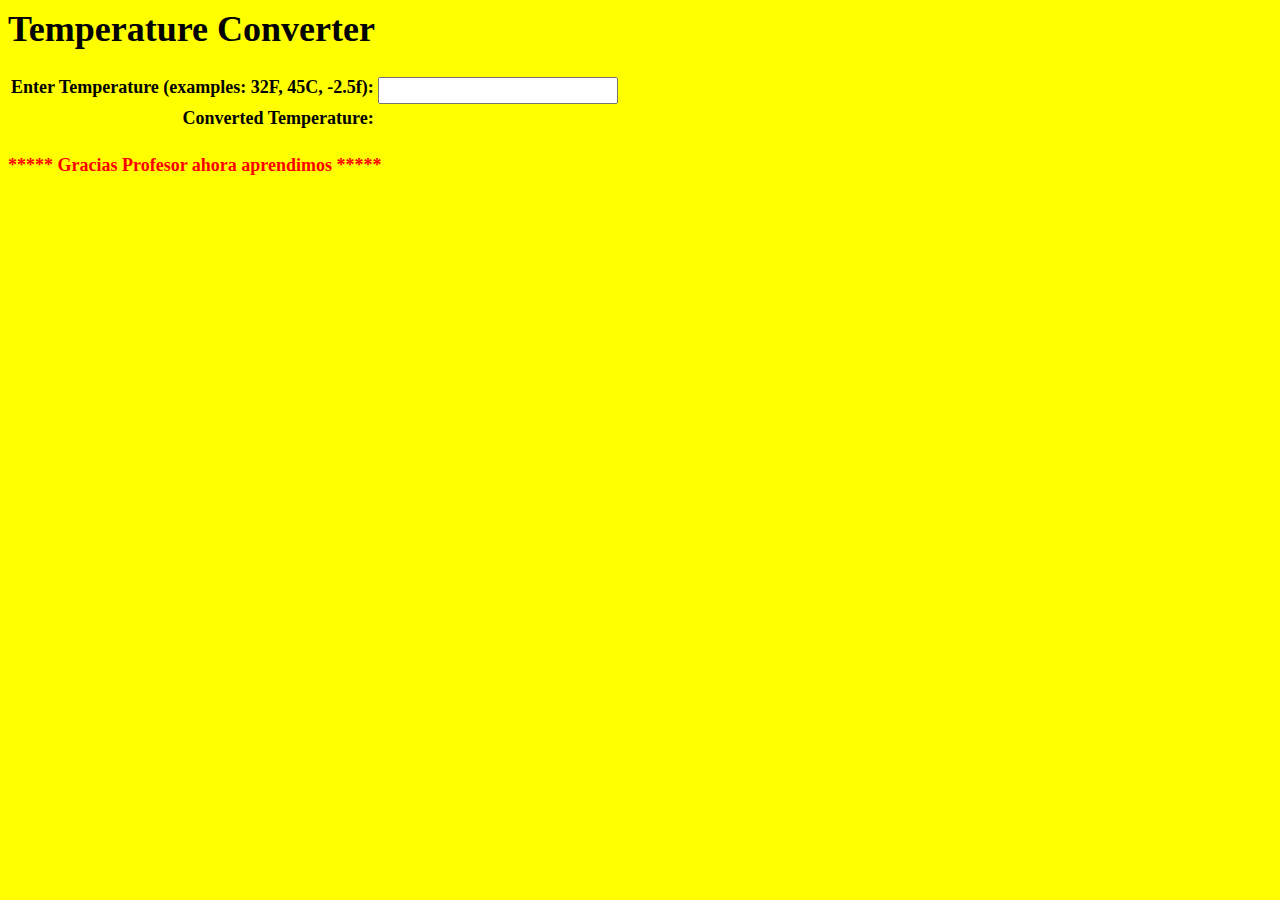
<file: index.html>
<html>
  <head>
      <meta http-equiv="Content-Type" content="text/html; charset=UTF-8">
      <title>JavaScript Temperature Converter</title>
      <link href="global.css" rel="stylesheet" type="text/css">

     <script type="text/javascript" src="temperature.js"></script>
  </head>
  <body>
    <h1>Temperature Converter</h1>
    <table>
      <tr>
        <th>Enter  Temperature (examples: 32F, 45C, -2.5f):</th>
        <td><input id="original" onchange="calculate();"></td>
      </tr>
      <tr>
        <th>Converted Temperature:</th>
        <td><span class="output" id="converted"></span></td>
      </tr>
    </table>
  <h2><p>***** Gracias  Profesor ahora aprendimos *****</p></h2>
</body>
</html>
</file>
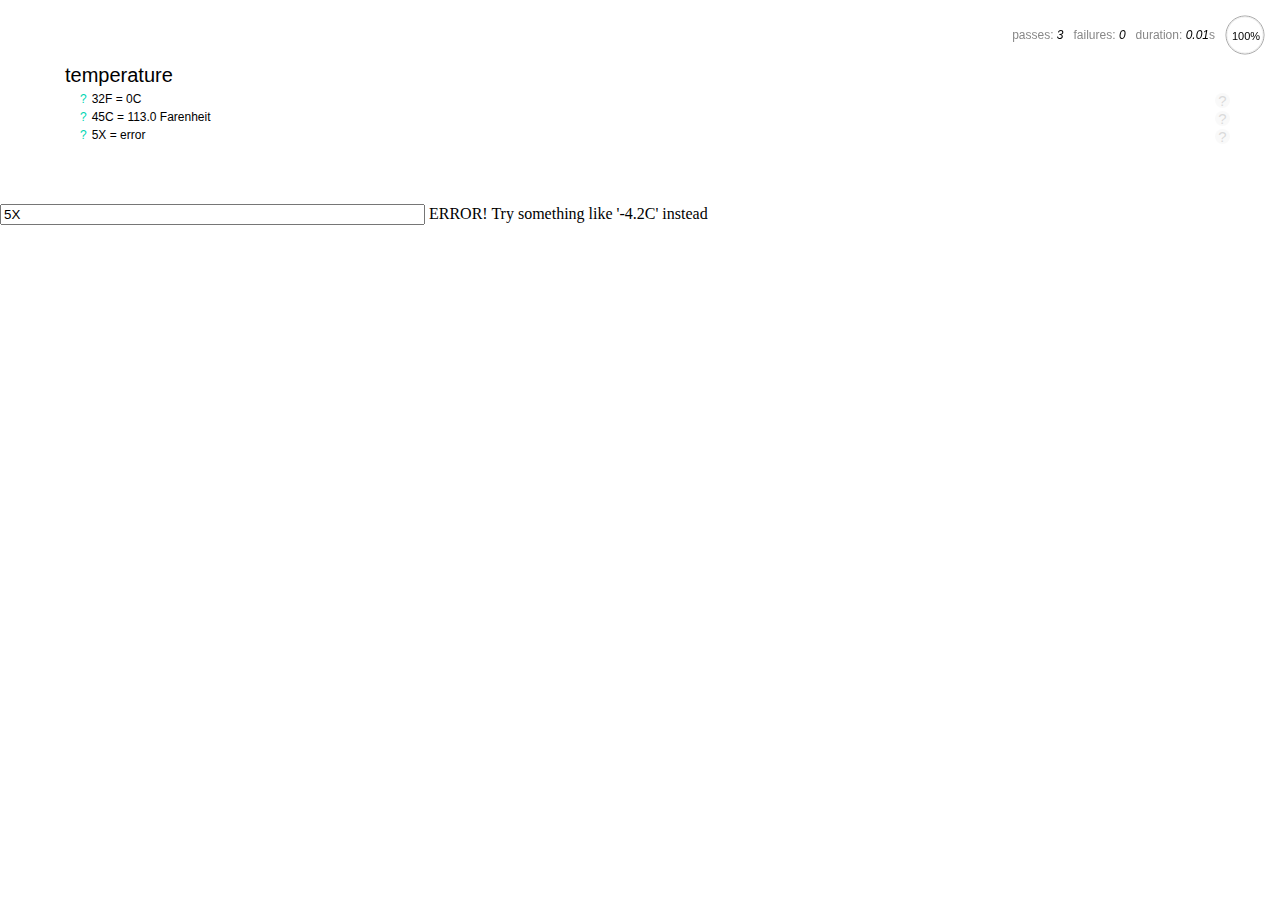
<file: test/index.html>
<!DOCTYPE html>
<html>
  <head>
    <title>Mocha</title>
    <meta http-equiv="Content-Type" content="text/html; charset=UTF-8">
    <meta name="viewport" content="width=device-width, initial-scale=1.0">
    <link rel="stylesheet" href="mocha.css" />
  </head>
  <body>
    <div id="mocha"></div>
    <input id="original" placeholder="32F" size="50">
    <span class="output" id="converted"></span>

    <script src="chai.js"></script>
    <script src="mocha.js"></script>
    <script src="../temperature.js"></script>
    <script>mocha.setup('tdd')</script>
    <script src="test.js"></script>

    <script>
      mocha.run();
    </script>
  </body>
</html>
</file>
<file: global.css>
th, td      { vertical-align: top; text-align: right; font-size:large; }     
#converted  { color: blue;font-weight: bold; font-size:large;          }    
input       { text-align: left;  border: shaddow; font-size:large;       }   
p   {color:red; font-size:large;font-weight:bold;
       }
body
{
 background-color:yellow;  
 font-size:large;
}
</file>
<file: test/mocha.css>
@charset "utf-8";

body {
  margin:0;
}

#mocha {
  font: 20px/1.5 "Helvetica Neue", Helvetica, Arial, sans-serif;
  margin: 60px 50px;
}

#mocha ul,
#mocha li {
  margin: 0;
  padding: 0;
}

#mocha ul {
  list-style: none;
}

#mocha h1,
#mocha h2 {
  margin: 0;
}

#mocha h1 {
  margin-top: 15px;
  font-size: 1em;
  font-weight: 200;
}

#mocha h1 a {
  text-decoration: none;
  color: inherit;
}

#mocha h1 a:hover {
  text-decoration: underline;
}

#mocha .suite .suite h1 {
  margin-top: 0;
  font-size: .8em;
}

#mocha .hidden {
  display: none;
}

#mocha h2 {
  font-size: 12px;
  font-weight: normal;
  cursor: pointer;
}

#mocha .suite {
  margin-left: 15px;
}

#mocha .test {
  margin-left: 15px;
  overflow: hidden;
}

#mocha .test.pending:hover h2::after {
  content: '(pending)';
  font-family: arial, sans-serif;
}

#mocha .test.pass.medium .duration {
  background: #c09853;
}

#mocha .test.pass.slow .duration {
  background: #b94a48;
}

#mocha .test.pass::before {
  content: '?';
  font-size: 12px;
  display: block;
  float: left;
  margin-right: 5px;
  color: #00d6b2;
}

#mocha .test.pass .duration {
  font-size: 9px;
  margin-left: 5px;
  padding: 2px 5px;
  color: #fff;
  -webkit-box-shadow: inset 0 1px 1px rgba(0,0,0,.2);
  -moz-box-shadow: inset 0 1px 1px rgba(0,0,0,.2);
  box-shadow: inset 0 1px 1px rgba(0,0,0,.2);
  -webkit-border-radius: 5px;
  -moz-border-radius: 5px;
  -ms-border-radius: 5px;
  -o-border-radius: 5px;
  border-radius: 5px;
}

#mocha .test.pass.fast .duration {
  display: none;
}

#mocha .test.pending {
  color: #0b97c4;
}

#mocha .test.pending::before {
  content: '?';
  color: #0b97c4;
}

#mocha .test.fail {
  color: #c00;
}

#mocha .test.fail pre {
  color: black;
}

#mocha .test.fail::before {
  content: '?';
  font-size: 12px;
  display: block;
  float: left;
  margin-right: 5px;
  color: #c00;
}

#mocha .test pre.error {
  color: #c00;
  max-height: 300px;
  overflow: auto;
}

/**
 * (1): approximate for browsers not supporting calc
 * (2): 42 = 2*15 + 2*10 + 2*1 (padding + margin + border)
 *      ^^ seriously
 */
#mocha .test pre {
  display: block;
  float: left;
  clear: left;
  font: 12px/1.5 monaco, monospace;
  margin: 5px;
  padding: 15px;
  border: 1px solid #eee;
  max-width: 85%; /*(1)*/
  max-width: calc(100% - 42px); /*(2)*/
  word-wrap: break-word;
  border-bottom-color: #ddd;
  -webkit-border-radius: 3px;
  -webkit-box-shadow: 0 1px 3px #eee;
  -moz-border-radius: 3px;
  -moz-box-shadow: 0 1px 3px #eee;
  border-radius: 3px;
}

#mocha .test h2 {
  position: relative;
}

#mocha .test a.replay {
  position: absolute;
  top: 3px;
  right: 0;
  text-decoration: none;
  vertical-align: middle;
  display: block;
  width: 15px;
  height: 15px;
  line-height: 15px;
  text-align: center;
  background: #eee;
  font-size: 15px;
  -moz-border-radius: 15px;
  border-radius: 15px;
  -webkit-transition: opacity 200ms;
  -moz-transition: opacity 200ms;
  transition: opacity 200ms;
  opacity: 0.3;
  color: #888;
}

#mocha .test:hover a.replay {
  opacity: 1;
}

#mocha-report.pass .test.fail {
  display: none;
}

#mocha-report.fail .test.pass {
  display: none;
}

#mocha-report.pending .test.pass,
#mocha-report.pending .test.fail {
  display: none;
}
#mocha-report.pending .test.pass.pending {
  display: block;
}

#mocha-error {
  color: #c00;
  font-size: 1.5em;
  font-weight: 100;
  letter-spacing: 1px;
}

#mocha-stats {
  position: fixed;
  top: 15px;
  right: 10px;
  font-size: 12px;
  margin: 0;
  color: #888;
  z-index: 1;
}

#mocha-stats .progress {
  float: right;
  padding-top: 0;
}

#mocha-stats em {
  color: black;
}

#mocha-stats a {
  text-decoration: none;
  color: inherit;
}

#mocha-stats a:hover {
  border-bottom: 1px solid #eee;
}

#mocha-stats li {
  display: inline-block;
  margin: 0 5px;
  list-style: none;
  padding-top: 11px;
}

#mocha-stats canvas {
  width: 40px;
  height: 40px;
}

#mocha code .comment { color: #ddd; }
#mocha code .init { color: #2f6fad; }
#mocha code .string { color: #5890ad; }
#mocha code .keyword { color: #8a6343; }
#mocha code .number { color: #2f6fad; }

@media screen and (max-device-width: 480px) {
  #mocha {
    margin: 60px 0px;
  }

  #mocha #stats {
    position: absolute;
  }
}
</file>
